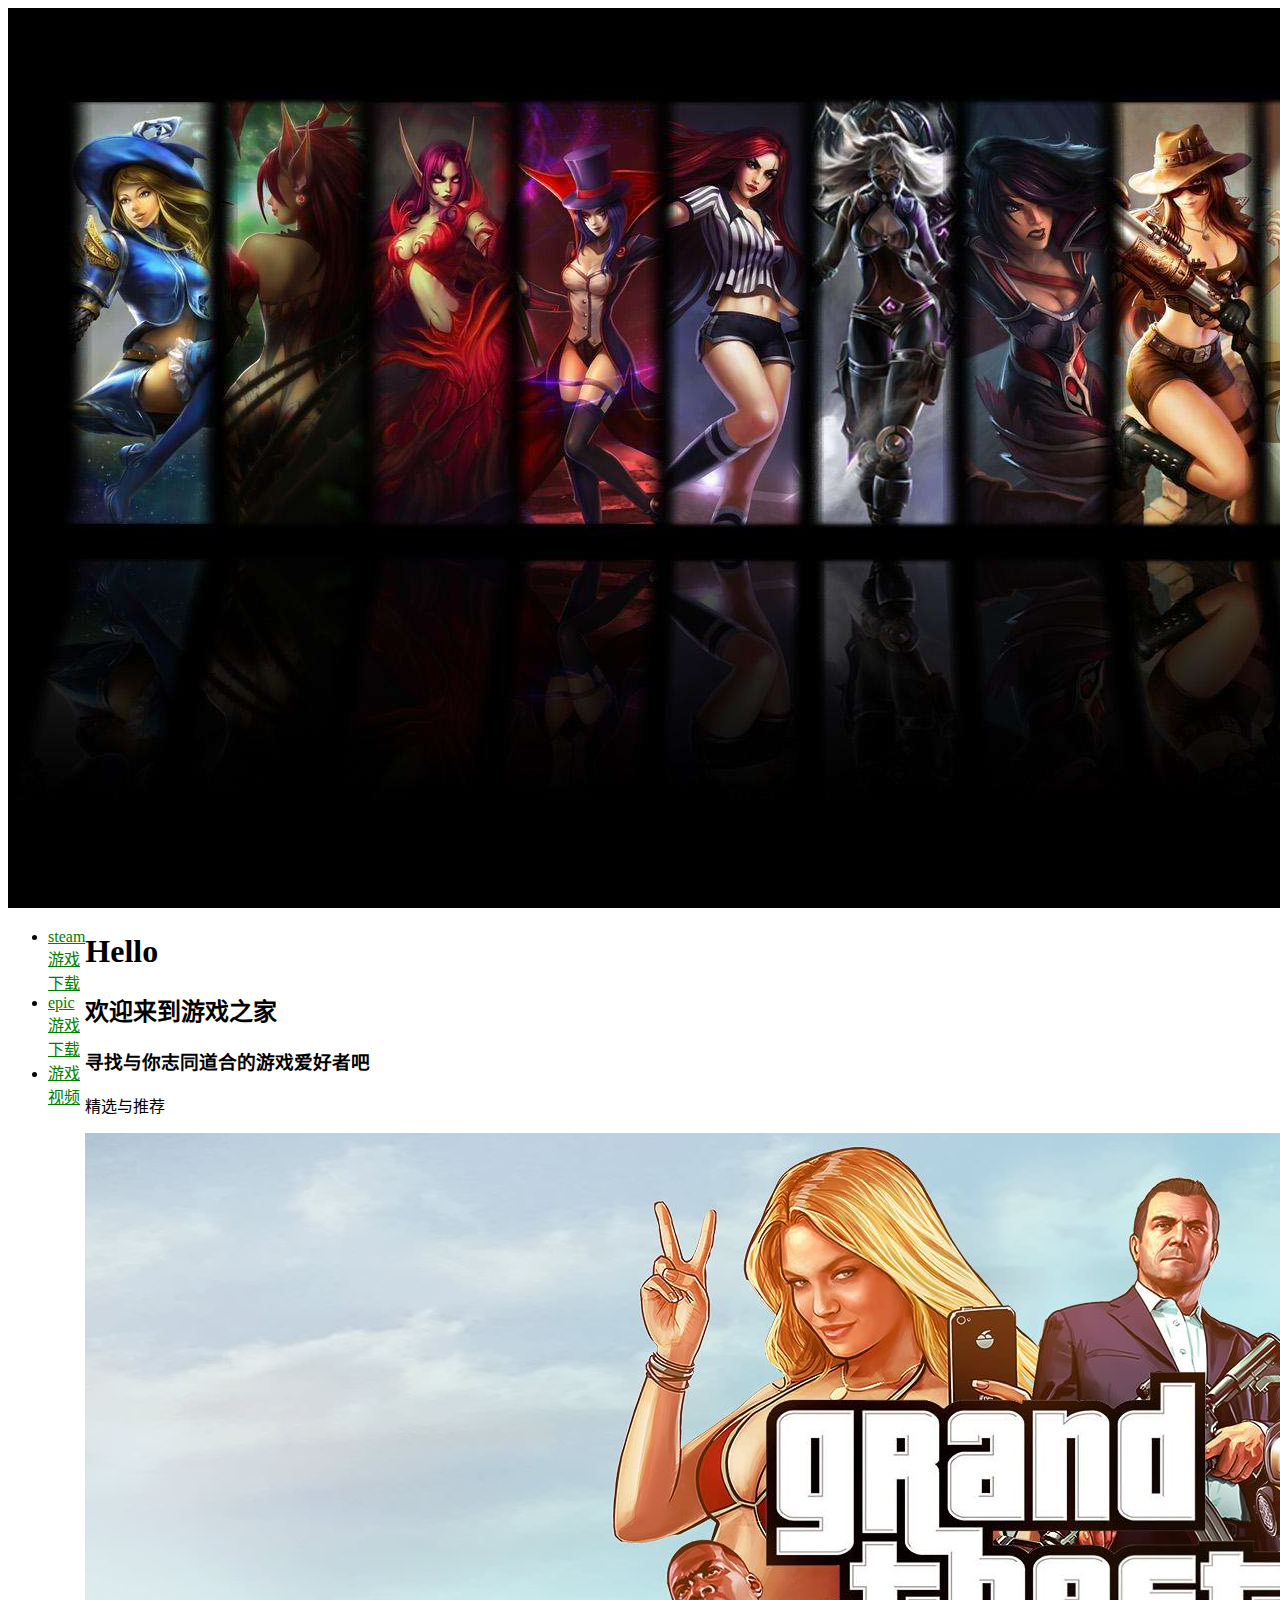
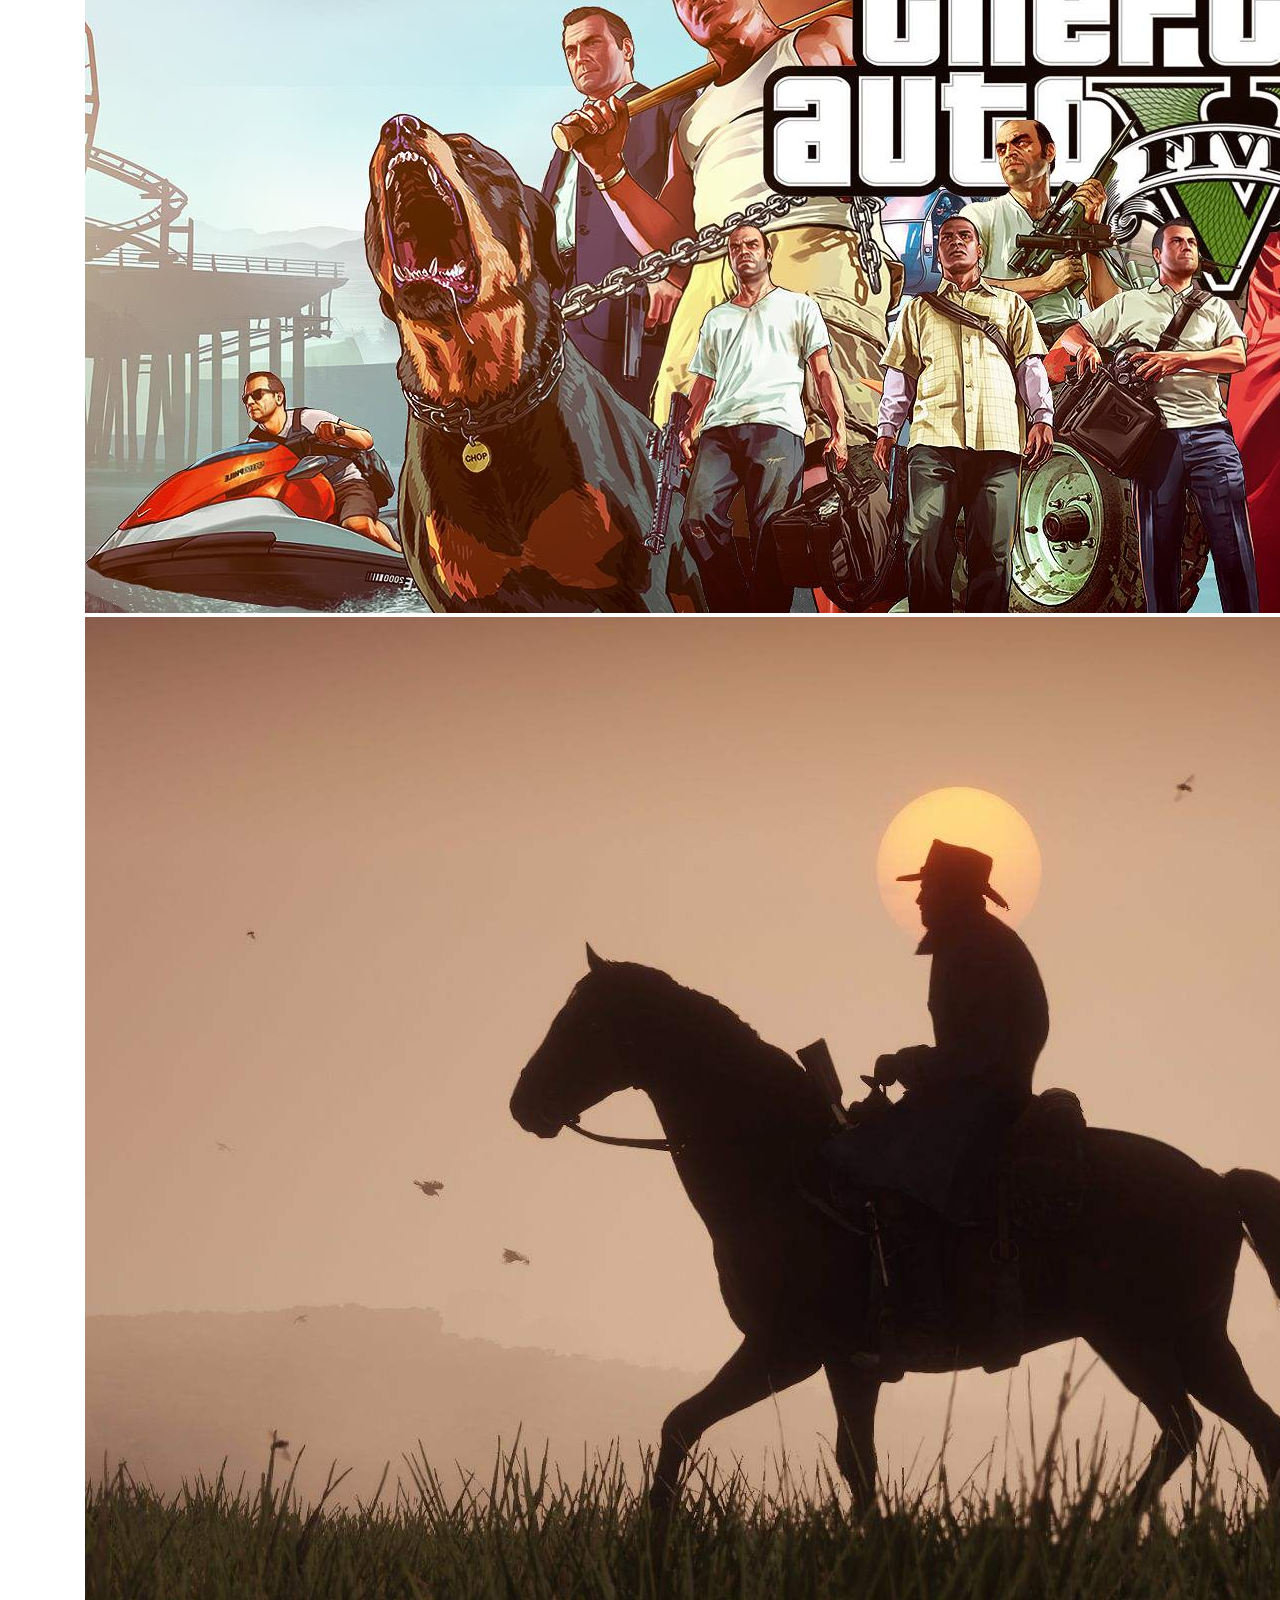
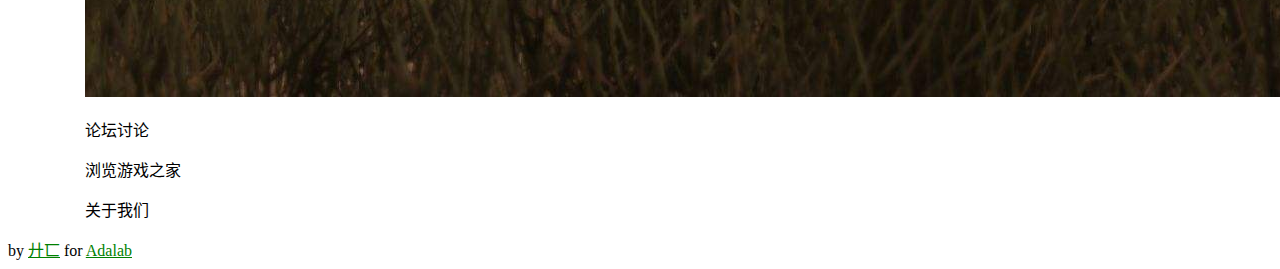
<file: index.html>
<!DOCTYPE html>

<html lang="zh-CN">

<head>
    <meta charset="utf-8">
    <link href="https://www.adalab.cn/admission.css" rel="stylesheet">
    <link href="style.css" rel="stylesheet">
    <script src="thumbnail.js"></script>
    <title>游戏之家</title>
</head>

<body>
	<header>
		<img src="images/3.jpg">
	</header>
	
	<main>
		<aside>
			<ul>
				<li><a href="https://store.steampowered.com/">steam游戏下载</a></li>
				<li><a href="https://store.epicgames.com/zh-CN/">epic游戏下载</a></li>
				<li><a href="https://jch7410.github.io/bilibili.html">游戏视频</a></li>
			</ul>
		</aside>
		
		<article>
			<h1>Hello</h1>
			<h2>欢迎来到游戏之家</h2>
			<h3>寻找与你志同道合的游戏爱好者吧</h3>
			<p>精选与推荐</p>
			<a href="https://store.steampowered.com/app/271590/Grand_Theft_Auto_V/"><img src="images/2.jpg"></a>
			<img src="images/4.jpg" class="small" id="smart-image">
			<p>论坛讨论</p>
			<p>浏览游戏之家</p>
			<p>关于我们</p
		</article>
	</main>
	
	<footer>
		by <a href="https://www.zhihu.com/people/he-jiu-bi-fen-95" target="_blank">廾匸</a> for <a href="https://www.adalab.cn" target="_blank">Adalab</a
	</footer>
</body>

</html>
</file>
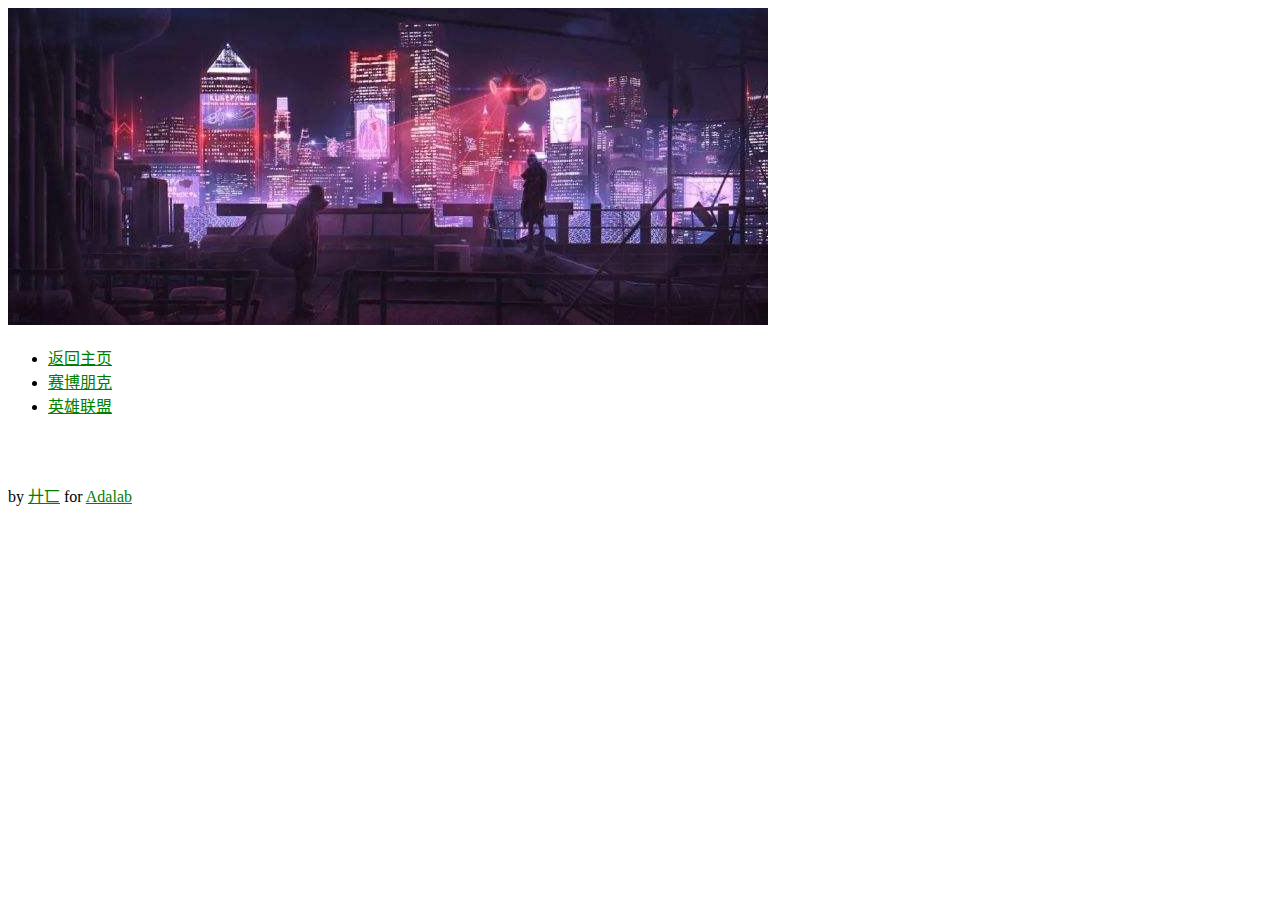
<file: bilibili.html>
<!DOCTYPE html>

<html lang="zh-CN">

<head>
    <meta charset="utf-8">
    <link href="https://www.adalab.cn/admission.css" rel="stylesheet">
    <link href="style.css" rel="stylesheet">
    <script src="thumbnail.js"></script>
    <title>游戏视频</title>
</head>

<body>
	<header>
		<img src="images/1.jpg">
	</header>
	
	<main>
		<aside>
			<ul>
				<li><a href="https://jch7410.github.io/">返回主页</a></li>
				<li><a href="https://search.bilibili.com/all?keyword=%E8%B5%9B%E5%8D%9A%E6%9C%8B%E5%85%8B&from_source=webtop_search&spm_id_from=333.1007">赛博朋克</a></li>
				<li><a href="https://search.bilibili.com/all?keyword=%E8%8B%B1%E9%9B%84%E8%81%94%E7%9B%9F&from_source=webtop_search&spm_id_from=333.1007">英雄联盟</a></li>
			</ul>
		</aside>
		
		<article>
			<iframe src="//player.bilibili.com/player.html?aid=245613767&bvid=BV1rv411b76z&cid=265230541&page=1" scrolling="no" border="0" frameborder="no" framespacing="0" allowfullscreen="true"> </iframe>
		</article>
	</main>
	
	<footer>
		by <a href="https://www.zhihu.com/people/he-jiu-bi-fen-95" target="_blank">廾匸</a> for <a href="https://www.adalab.cn" target="_blank">Adalab</a
	</footer>
</body>

</html>
</file>
<file: style.css>
a {
  color: green;
}

body {
  display: flex;
  flex-direction: column;
}

main{
  display: flex;
  flex: auto;
}

aside {
	flex: 1;
}

article{
	flex: 3;
}
</file>
